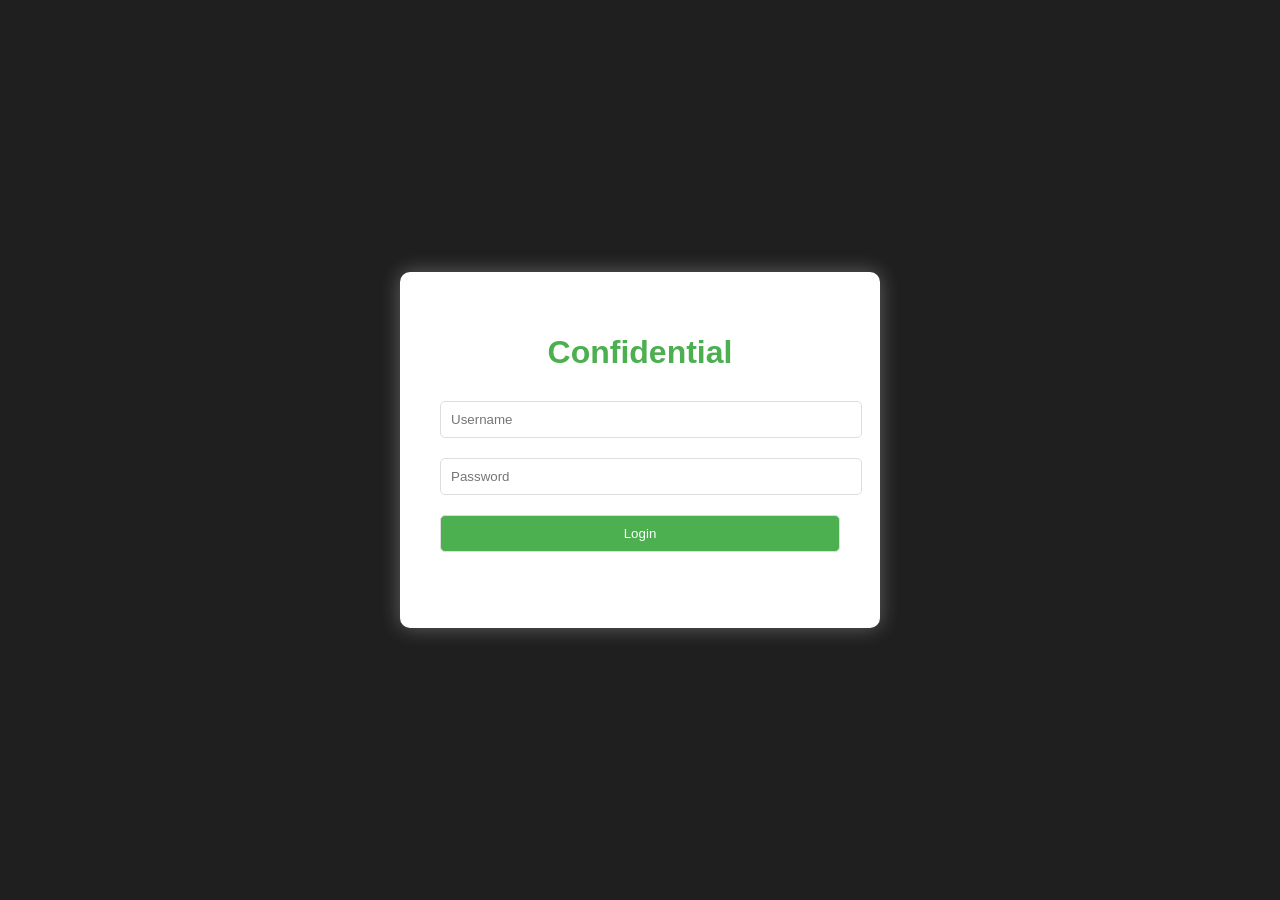
<file: index.html>
<!DOCTYPE html>
<html lang="en">
<head>
<meta charset="UTF-8">
<meta name="viewport" content="width=device-width, initial-scale=1.0">
<title>Login</title>
<link rel="stylesheet" href="index.css"> 
</head>
<body>
<div class="login-container">
    <h1>Confidential</h1>
    <form id="login-form" onsubmit="return validateLogin()">
        <input type="text" id="username" name="username" placeholder="Username" required>
        <input type="password" id="password" name="password" placeholder="Password" required>
        <button type="submit">Login</button>
    </form>
    <p id="login-error" class="error-msg"></p>
</div>
<script src="index.js"></script> 
</body>
</html>
</file>
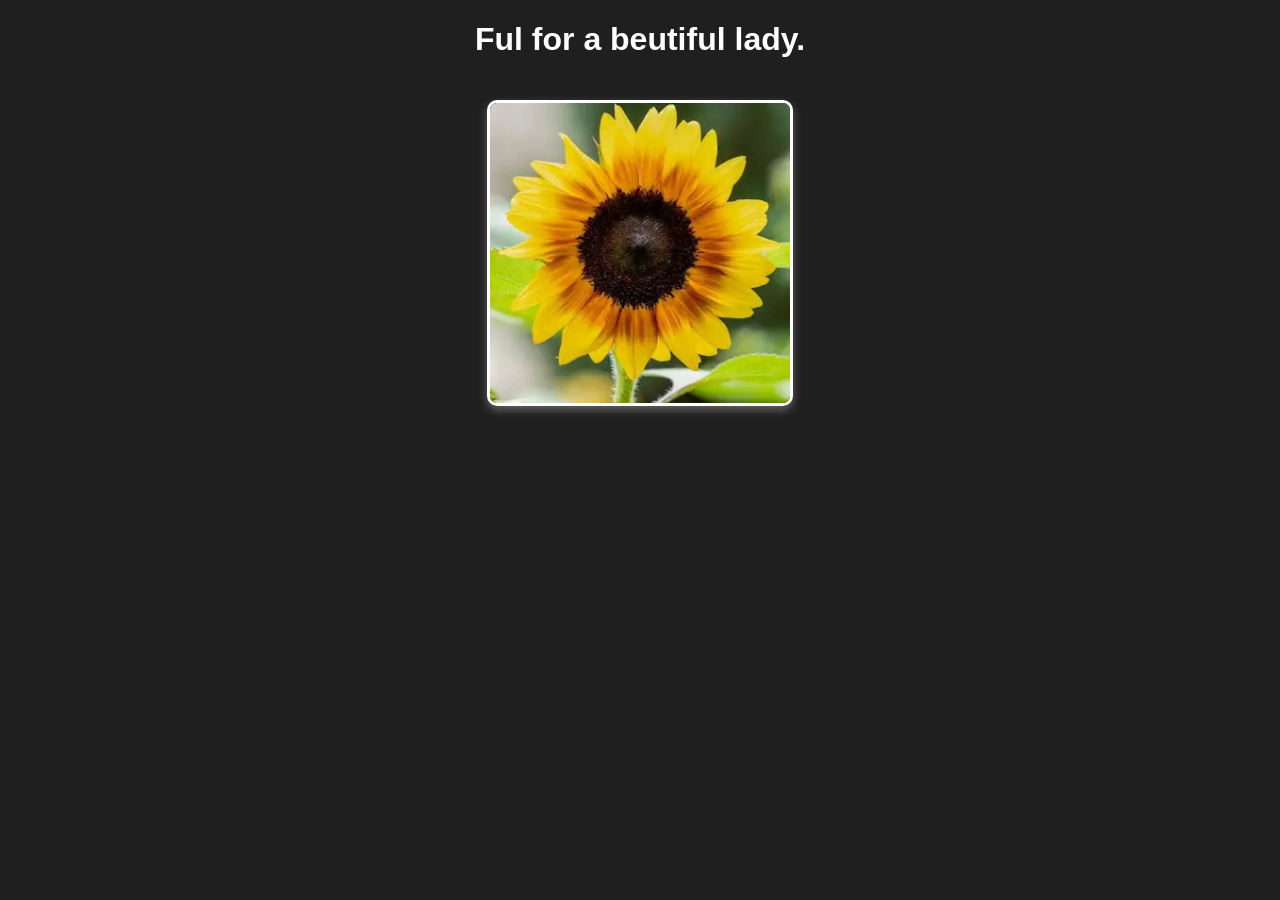
<file: home.html>
<!DOCTYPE html>
<html lang="en">
<head>
<meta charset="UTF-8">
<meta name="viewport" content="width=device-width, initial-scale=1.0">
<title>Changing Flower</title>
<link rel="stylesheet" type="text/css" href="home.css">
</head>
<body>
    <h1>Ful for a beutiful lady.</h1>
    <img id="flower-image" src="" alt="Flower">
    <script src="home.js"></script>
</body>
</html>
</file>
<file: index.css>
body {
    font-family: Arial, sans-serif;
    background-color: #1f1f1f; /* Dark gray background */
    color: #fff; /* White text color */
    margin: 0;
    padding: 0;
    display: flex;
    justify-content: center;
    align-items: center;
    height: 100vh;
}

.login-container {
    max-width: 400px;
    background-color: #fff; /* White container background */
    border-radius: 10px;
    box-shadow: 0 0 20px rgba(255, 255, 255, 0.3); /* White shadow */
    overflow: hidden;
    padding: 40px;
    text-align: center;
}

h1 {
    color: #4CAF50; /* Green header text color */
    margin-bottom: 30px;
}

input[type="text"],
input[type="password"],
button {
    width: 100%;
    padding: 10px;
    margin-bottom: 20px;
    border: 1px solid #ddd; /* Light gray border */
    border-radius: 5px;
}

button {
    background-color: #4CAF50; /* Green button background */
    color: #fff; /* White button text color */
    cursor: pointer;
}

button:hover {
    background-color: #45a049; /* Darker green on hover */
}

.error-msg {
    color: red; /* Red error message color */
    margin-top: 10px;
}
</file>
<file: home.css>
body {
    font-family: Arial, sans-serif;
    text-align: center;
    background-color: #1f1f1f;
    color: #fff;
    margin: 0;
    padding: 0;
}

.container {
    max-width: 400px;
    background-color: #fff;
    border-radius: 10px;
    box-shadow: 0 0 20px rgba(255, 255, 255, 0.3); 
    overflow: hidden;
    margin: 50px auto;
}

.header {
    background-color: #1f1f1f;
    color: #fff; 
    padding: 20px;
    border-top-left-radius: 10px;
    border-top-right-radius: 10px;
    font-weight: bold; 
    border-bottom: 2px solid #fff; 
}

.header h1 {
    margin: 0;
    font-size: 24px;
}

#flower-image {
    width: 300px;
    height: auto;
    margin-top: 20px; 
    border: 3px solid #fff;
    border-radius: 10px; 
    box-shadow: 0 4px 10px rgba(255, 255, 255, 0.3); 
    transition: transform 0.3s ease-in-out;
}

#flower-image:hover {
    transform: scale(1.05);
}

.footer {
    background-color: #1f1f1f;
    color: #fff; 
    padding: 10px;
    text-align: center;
    border-bottom-left-radius: 10px;
    border-bottom-right-radius: 10px;
    font-weight: bold; 
    border-top: 2px solid #fff;
}

.footer p {
    margin: 0;
}
</file>
